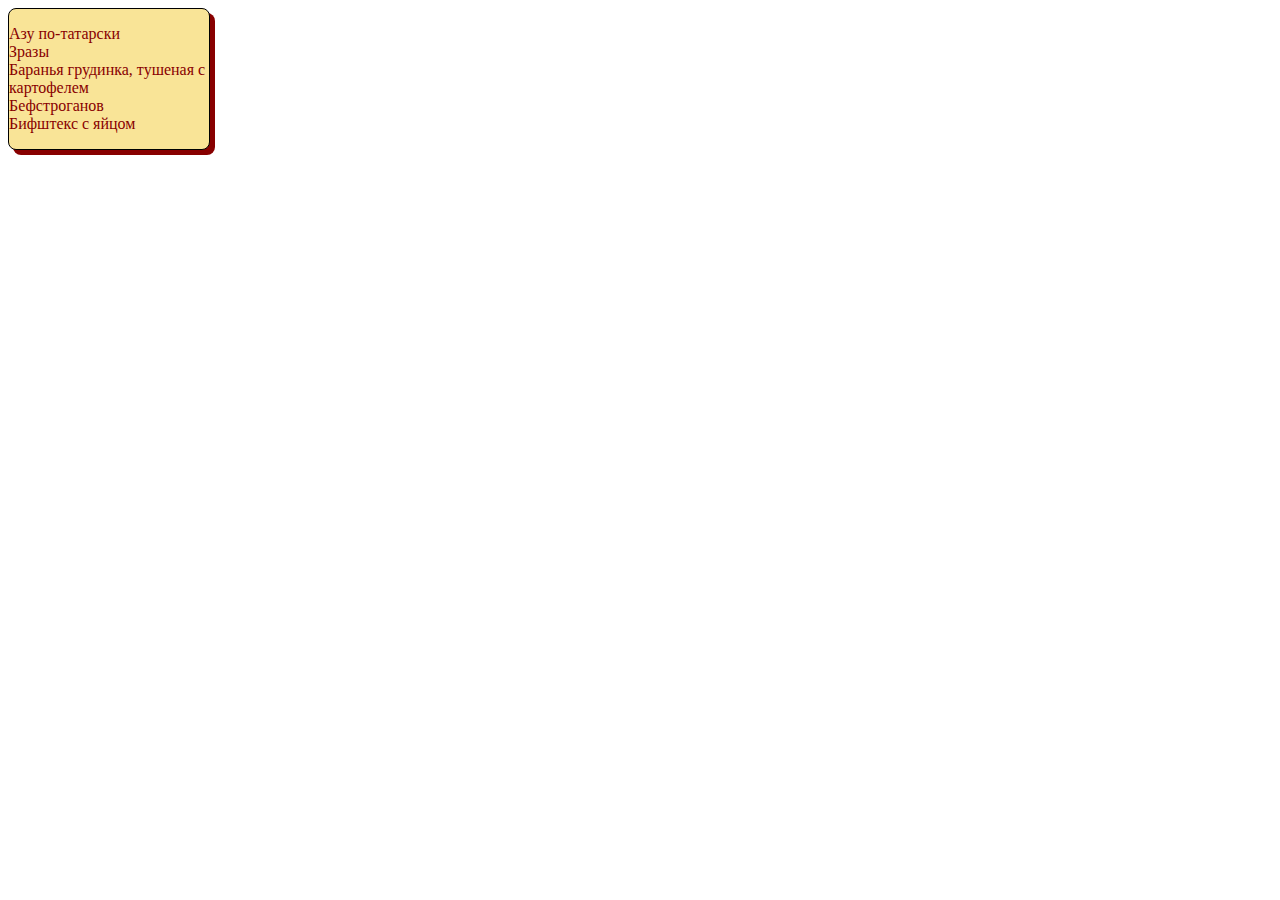
<file: Task 6.1/index.html>
<!DOCTYPE HTML PUBLIC "-//W3C//DTD HTML 4.01//EN" "http://www.w3.org/TR/html4/strict.dtd">
<html>
 <head>
  <meta http-equiv="Content-Type" content="text/html; charset=utf-8">
  <title>Menu</title>
  <link rel="stylesheet" type="text/css" href="styles.css">
 </head>
 <body>
 	<div class="text">


  <ul>
  	<li>Азу по-татарски</li>
  	<li>Зразы</li>
  	<li>Баранья грудинка, тушеная с картофелем</li>
  	<li>Бефстроганов</li>
  	<li>Бифштекс с яйцом</li>
  </ul>
 		  	</div>
 </body>
</html>
</file>
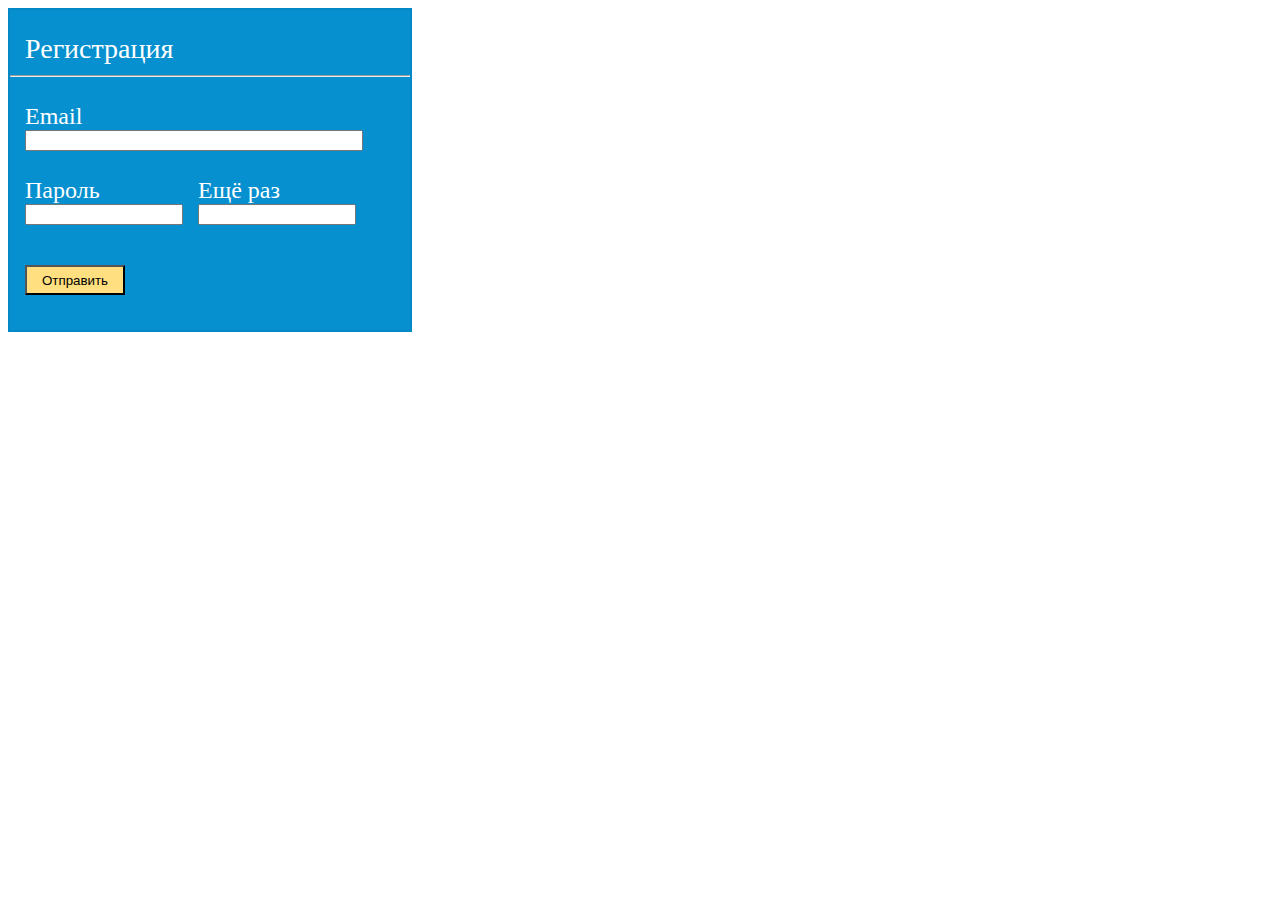
<file: Task 6.2/index.html>
<!DOCTYPE HTML PUBLIC "-//W3C//DTD HTML 4.01//EN" "http://www.w3.org/TR/html4/strict.dtd">
<html>
 <head>
  <meta http-equiv="Content-Type" content="text/html; charset=utf-8">
  <title>Menu</title>
  <link rel="stylesheet" type="text/css" href="styles.css">
 </head>
 <body>
 	<div class="reg_form_geometry">
	 	<h2> Регистрация </h2>
	 	<hr/>
	 		<p>
		 		<label for="email">Email</label>
		 		<input type="text" name="email" style="width: 330px;">
	 	</p>
	 	<div style="float: left">
		 	<label for="password">Пароль</label>
		 	<input name="password" >
	 	</div>
	 	<div style="float: left">
		 	<label for="again">Ещё раз</label>
		 	<input name ="again" >
	 	</div>

	 <button> Отправить</button>

	</p>
	</div>
</div>
 </body>
</html>
</file>
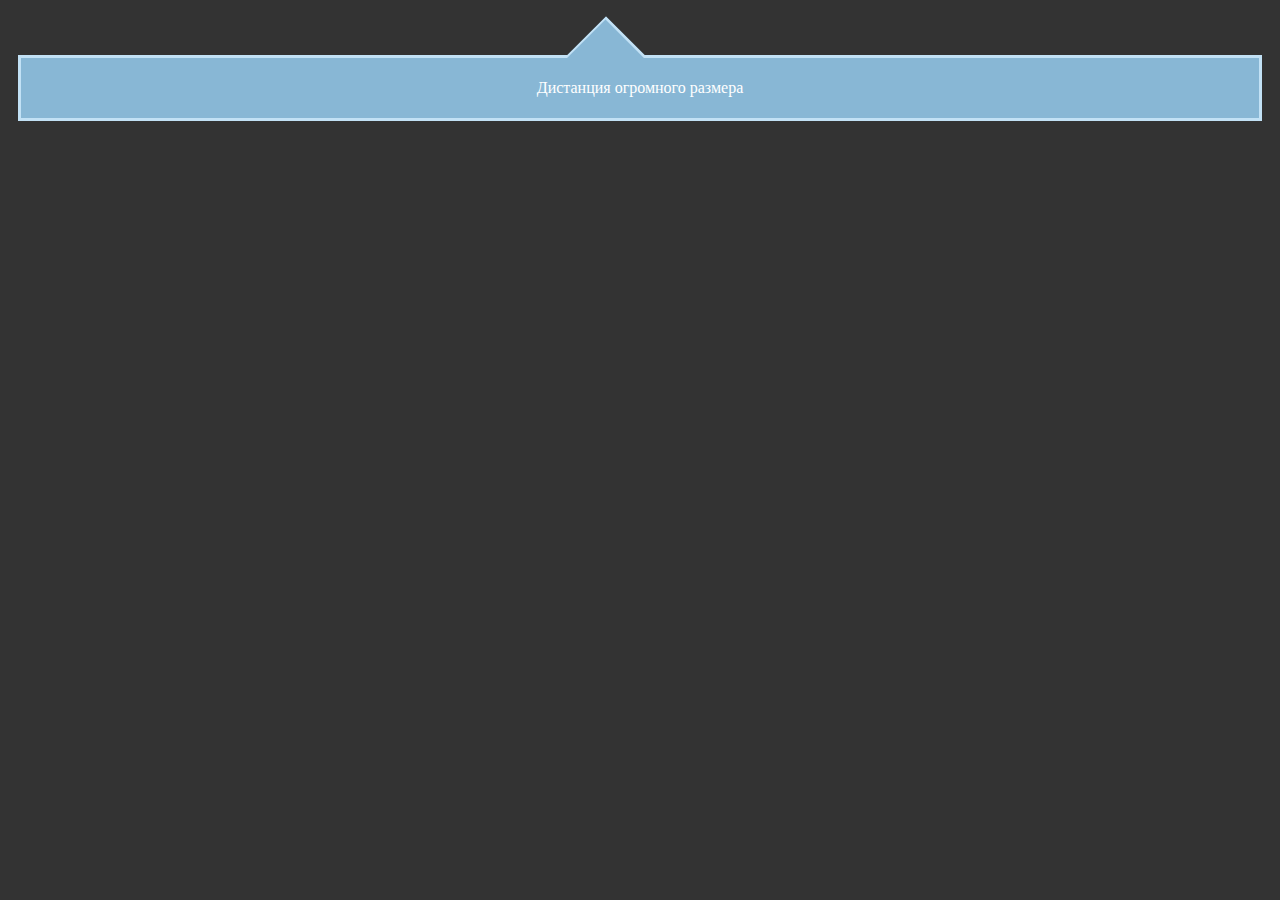
<file: Task 6.3/index.html>
<!DOCTYPE HTML PUBLIC "-//W3C//DTD HTML 4.01//EN" "http://www.w3.org/TR/html4/strict.dtd">
<html>
 <head>
  <meta http-equiv="Content-Type" content="text/html; charset=utf-8">
  <title>Указатель</title>
  <link rel="stylesheet" type="text/css" href="styles.css">
 </head>
 <body>
 	<div class="pointer">
        <div class="block">
            Дистанция огромного размера
        </div>
    </div>
 </body>
</html>
</file>
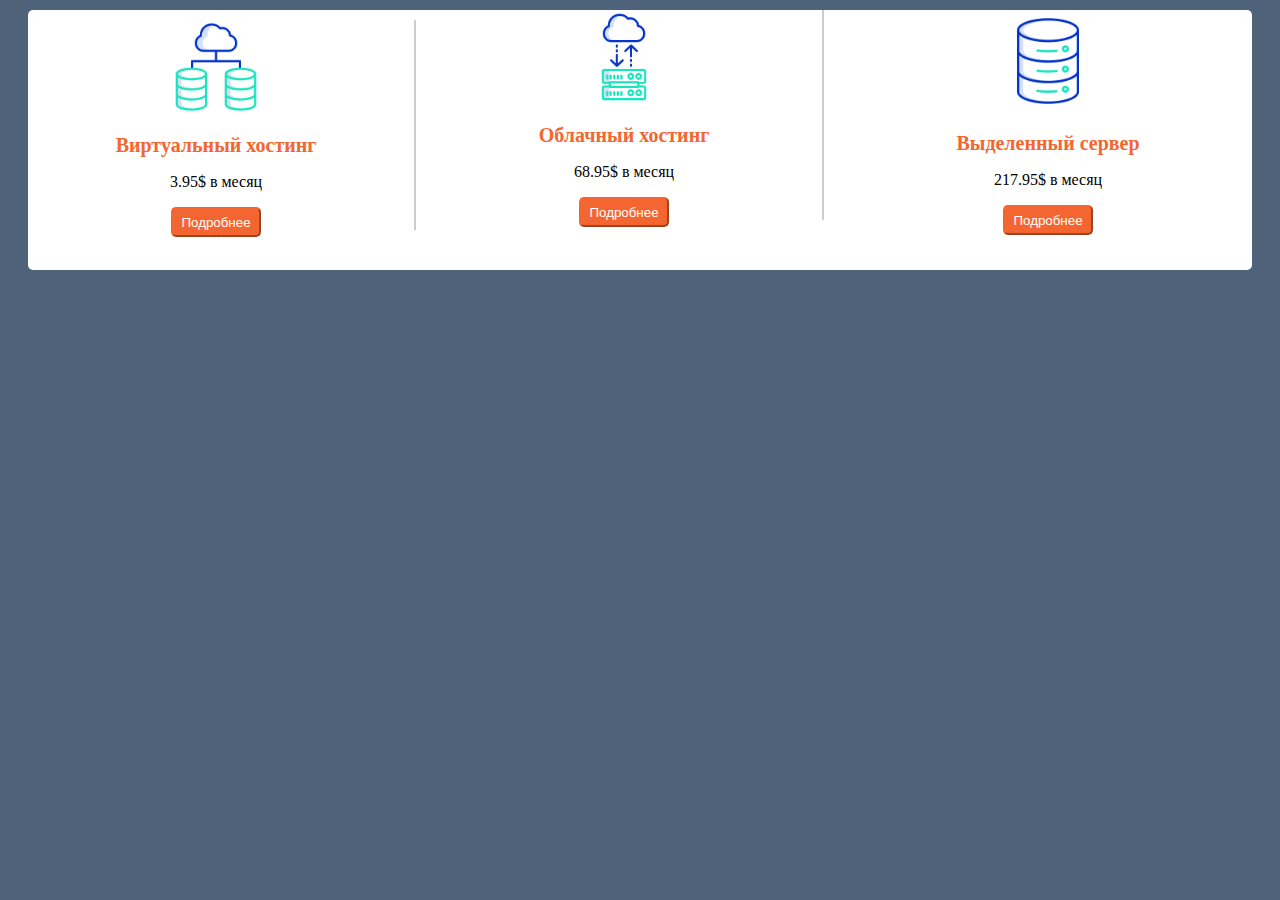
<file: Task 6.4/index.html>
<!DOCTYPE HTML PUBLIC "-//W3C//DTD HTML 4.01//EN" "http://www.w3.org/TR/html4/strict.dtd">
<html>
 <head>
  <meta http-equiv="Content-Type" content="text/html; charset=utf-8">
  <title>Указатель</title>
  <link rel="stylesheet" type="text/css" href="styles1.css">
 </head>
 <body>
 	<div class="box">
 	<div class="left">
 		<div class="line">
 		<image name="img" src = "cloud.png" width = "25%" heght = "25%"/>
 		<p>
 		<label for="img"> Виртуальный хостинг</label>
 		</p>
 		3.95$ в месяц 
 		<p></p>
 		<button> Подробнее </button>
 	</div>
 	</div>
 	<div class="center">

 		<image src = "database.png" width = "25%" heght = "25%"/>
 		<p>
 		<label for="img">Выделенный сервер </label>
 		</p>
 		217.95$ в месяц 
 		<p></p>
 		<button> Подробнее </button>
 	</div>
 	<div class="right">
 		<div class="line">
 		<image src = "server.png" width = "25%" heght = "25%"/>
 		<p>
 		<label for="img"> Облачный хостинг</label>
 		</p>
 		68.95$ в месяц 
 		<p></p>
 		<button> Подробнее </button>
 	</div>
 	</div>
 </div>
 </body>
</html>
</file>
<file: Task 6.1/styles.css>
li {
    list-style-type: none; 
   }
   ul {
    margin-left: 0; 
    padding-left: 0;
   }
 .text{
 	background-color: #f9e497;
 	color:#880000;
 	border-radius: 8px;
 	border:1px solid black;
	width: 200px;
	box-shadow:5px 5px #880000;
}
</file>
<file: Task 6.2/styles.css>
input{
	width: 150px;
	margin-left: 15px;
	display: inline-block;
}
h2 {
	font-size: 28px;
	font-weight:normal;
	margin-bottom: 10px;
	margin-left: 15px
}
label {
	display: block;
	margin-left: 15px;
	padding-top: 10px;
	font-size: 24px;
}
button{
	background-color: #ffdf7f;
	margin-top: 40px;
	margin-left: 15px;
	text-align: center;
	width:100px;
	height: 30px;
}
.reg_form_geometry{
	width: 400px;
	height: 320px;
	border: 2px solid #0488c6;
	background-color: #0690cf;
	color:white;
}
</file>
<file: Task 6.3/styles.css>
body{
	background-color: #333333;
}
.block{
    color:white;
    text-align: center;
	margin: auto;
    padding: 5px;
    z-index: 1;
}
.pointer{
    position: relative;
    display:flex;
    margin: 55px 10px 0 10px;
    height: 60px;
    background-color:#88b7d5;
	border: 3px solid #c2e1f5;
}
.pointer::before, .pointer::after 
{
	content: "";
	position: absolute;  
	background-color: #88b7d5;
	transform: rotate(45deg);
}
.pointer::before 
{
	width: 40px;
	height: 40px;
	border: 8px solid #c2e1f5;
	left: calc(45%);
	top: -30px;
    z-index: -1;
}
.pointer::after 
{
	width: 55px;
	height: 55px;
	left: calc(45%);
	top: -27px;
	z-index: 0;
}
</file>
<file: Task 6.4/styles1.css>
body{
	background-color: #4e6379;
}
.box{
	background-color: white;
	margin-right: 20px;
	margin-left: 20px;
	margin-top: 5px;
	margin-bottom: 50px;
	border-radius: 5px; 
	height: 260px;
}
.left{
	float:left;
	width: calc(100%/3);
	text-align: center;
}
.right{
	margin:auto;
	width: calc(100%/3);
	text-align: center;
}
.center{
	float: right;
	width: calc(100%/3);
	text-align: center;
}
.line { 
    border-right: 2px solid #ccc;  
    margin-top: 10px;
    margin-right: 20px; 
    padding-right: 10px;  
    height: 210px;
    margin-bottom: 10px;
   }
label{
	color:#f46631;
	font-weight: 900;
	font-size: 20px;
}
button{
	border-radius: 5px;
	width: 90px;
	height:30px;
	color:white;
	background-color: #f46631;
	border-color: #f46631;
	box-shadow: none;
}
</file>
